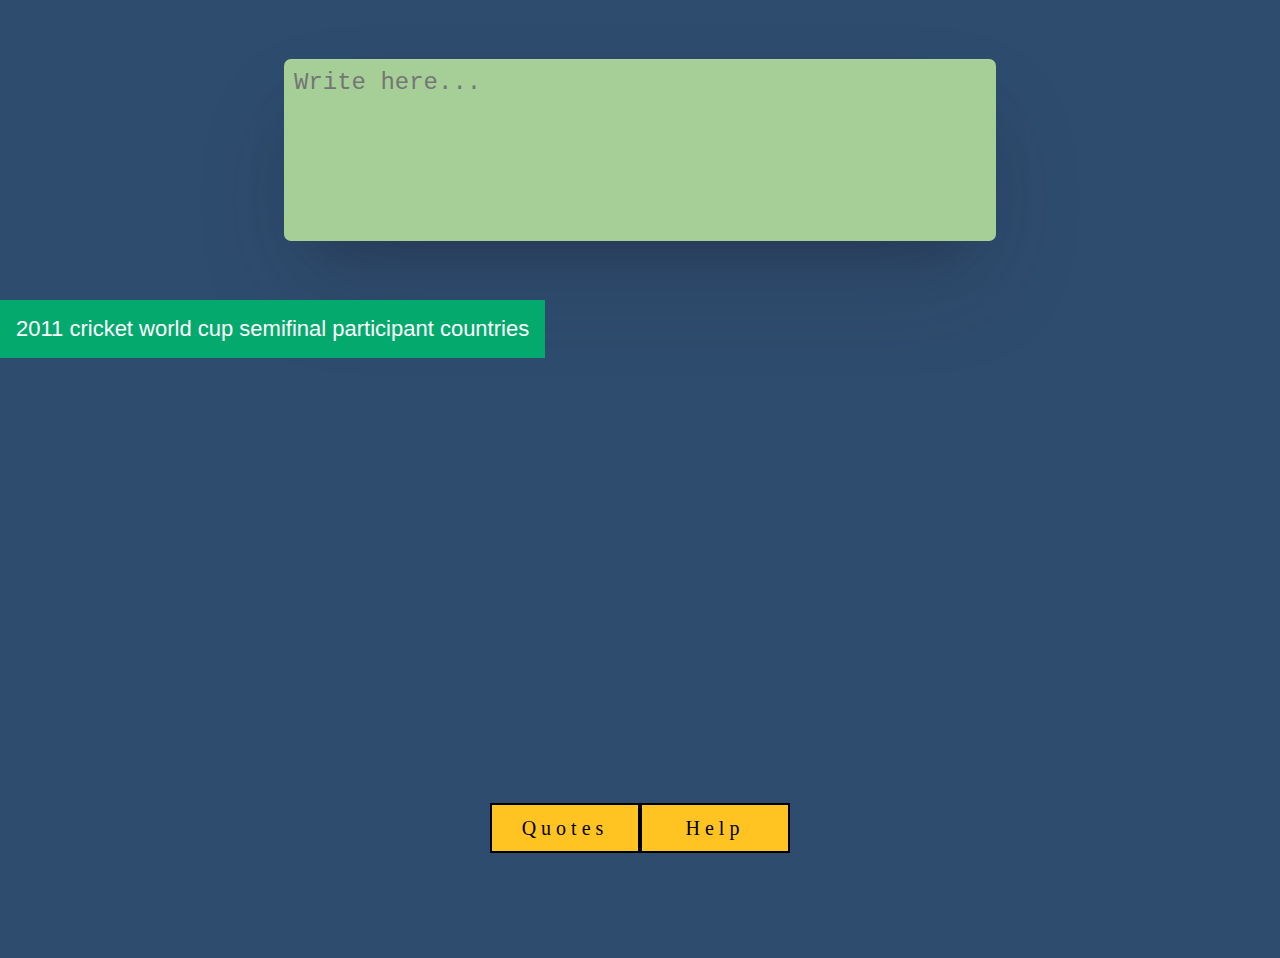
<file: index.html>
<!DOCTYPE html>
<html lang="en">

<head>
    <meta charset="UTF-8">
    <meta http-equiv="X-UA-Compatible" content="IE=edge">
    <meta name="viewport" content="width=device-width, initial-scale=1.0">
    <title>assignment</title>
    <link href="https://cdn.jsdelivr.net/npm/bootstrap@5.1.3/dist/css/bootstrap.min.css" rel="stylesheet"
        integrity="sha384-1BmE4kWBq78iYhFldvKuhfTAU6auU8tT94WrHftjDbrCEXSU1oBoqyl2QvZ6jIW3" crossorigin="anonymous">
    <link rel="stylesheet" href="style.css">

</head>

<body>
    <div class="container">
        <div class="textBox-container">
            <textarea name="" class="inputText" cols="47" rows="6" value="" placeholder="Write here..."></textarea>


        </div>
        <!-- <div class="container text-center">
        <button class="btn btn-primary">help</button>
        </div> -->
    </div>

    <div class="container text-center">
        <div class="dropdown text-center">
            <button class="dropbtn">2011 cricket world cup semifinal participant countries</button>
            <div class="dropdown-content">
                <a href="Results/india.html" target="_blank">India</a>
                <a href="Results/pak.html" target="_blank">Pakistan</a>
                <a href="Results/SL.html" target="_blank">Sri Lanka</a>
                <a href="Results/NZ.html" target="_blank">New Zealand</a>
            </div>
        </div>
    </div>
    
    <div class="container card-wrapper ">
        
        
    </div>

    <div class="container my-5 mx-auto buttons">
        <div class="inside-button"><button class="noselect r quotes" id="btn" title="Get a Quote">Quotes</button>
            <button class="noselect r" id="btn" title="help for textbox and dropdown">Help</button>
        </div>


    </div>

</body>
<script src="https://cdn.jsdelivr.net/npm/bootstrap@5.1.3/dist/js/bootstrap.bundle.min.js"
    integrity="sha384-ka7Sk0Gln4gmtz2MlQnikT1wXgYsOg+OMhuP+IlRH9sENBO0LRn5q+8nbTov4+1p"
    crossorigin="anonymous"></script>
<script src="script.js"></script>

</html>
</file>
<file: style.css>
* {
  margin: 0;
  padding: 0;
  box-sizing: border-box;
}

input {
  border: none;
  outline: none;
}
button {
  border: none;
  outline: none;
}

html {
  font-size: 62.5%;
}

.inputText{
    resize: none;
    outline: none;
    border: none;
    background-color: #A6CF98;
    border-radius: .7rem;
    padding: 1rem;
    font-size: 2.4rem;
    font-weight: 400;
    box-shadow: rgba(255, 255, 255, 0.1) 0px 1px 1px 0px inset, rgba(50, 50, 93, 0.25) 0px 50px 100px -20px, rgba(0, 0, 0, 0.3) 0px 30px 60px -30px;

}
body {
  width: 100%;
  height: 100%;
  background-color: #2e4c6d;
}

.textBox-container {
  width: 100%;
  height: 30rem;
  /* background-color: aliceblue; */
  display: flex;
  justify-content: space-around;
  flex-direction: row;
  align-items: center;
}

#showText{
  background-color: #516BEB;
  box-shadow: rgba(255, 255, 255, 0.1) 0px 1px 1px 0px inset, rgba(50, 50, 93, 0.25) 0px 50px 100px -20px, rgba(0, 0, 0, 0.3) 0px 30px 60px -30px;
}


.dropbtn {
  background-color: #04AA6D;
  color: white;
  padding: 16px;
  font-size: 22px;
  border: none;
}


.dropdown {
  position: relative;
  display: inline-block;
}


.dropdown-content {
  display: none;
  position: absolute;
  background-color: #f1f1f1;
  min-width: 100%;
  box-shadow: 0px 8px 16px 0px rgba(0,0,0,0.2);
  z-index: 1;
}


.dropdown-content a {
  color: black;
  padding: 12px 16px;
  text-decoration: none;
  display: block;
  font-size: 22px;
}

.dropdown-content a:hover {background-color: #ddd;}

.dropdown:hover .dropdown-content {display: block;}

.dropdown:hover .dropbtn {background-color: #3e8e41;}

.noselect {
  -webkit-touch-callout: none;
    -webkit-user-select: none;
     -khtml-user-select: none;
       -moz-user-select: none;
        -ms-user-select: none;
            user-select: none;
		-webkit-tap-highlight-color: transparent;
}

#btn {
	width: 150px;
	height: 50px;
	cursor: pointer;
	font-size: 20px;
	font-family: 'Staatliches', cursive;
	letter-spacing: 5px;
	background: #ffc421;
	border: 2px solid black;
	box-shadow: 0px 0px 0px rgba(0,0,0,0.4);
	transition: 500ms;
}

#btn:after {
	content: '';
	position: absolute;
	transform: translateX(-55px) translateY(-40px);
	width: 25px;
	height: 25px;
	border-radius: 50%;
	background: transparent;
	box-shadow: 0px 0px 50px transparent;
	transition: 500ms;
}

#btn:hover {
	transform: translateY(-5px);
	box-shadow: 0px 10px 10px rgba(0,0,0,0.4);
}

#btn:hover:after {
	background: white;
	box-shadow: 0px 0px 20px #ffc421, 0px 0px 30px #ffc421, inset 0px 0px 10px #ffc421;
	animation: spin 1s infinite linear;
}

@keyframes spin{
	25%{transform: translateX(-25px) translateY(-35px);
			width: 15px;
			height: 15px;}
	50% {transform: translateX(-55px) translateY(-30px);
			width: 5px;
			height: 5px;}
	75% {transform: translateX(-85px) translateY(-35px);
			width: 15px;
			height: 15px;}
}

#btn:focus {
	outline: none;
}

.buttons{
  position: absolute;
  top: 92%;
  left: 50%;
  transform: translate(-50%, -50%);
}

.inside-button{
  display: flex;
  justify-content: space-evenly;
}

.card{
  height: 20rem;
  font-size: 2.2rem;
  margin-top: 2rem;
  box-shadow: rgba(255, 255, 255, 0.1) 0px 1px 1px 0px inset, rgba(50, 50, 93, 0.25) 0px 50px 100px -20px, rgba(0, 0, 0, 0.3) 0px 30px 60px -30px;
  border-radius: 1.4rem;
  background-color: #142F43;
}
.card-wrapper{
  margin-top: 2.5rem;
  display: flex;
  height: 57.5rem;
  justify-content: center;
  align-items: center;
  padding: auto 0;
}
</file>
